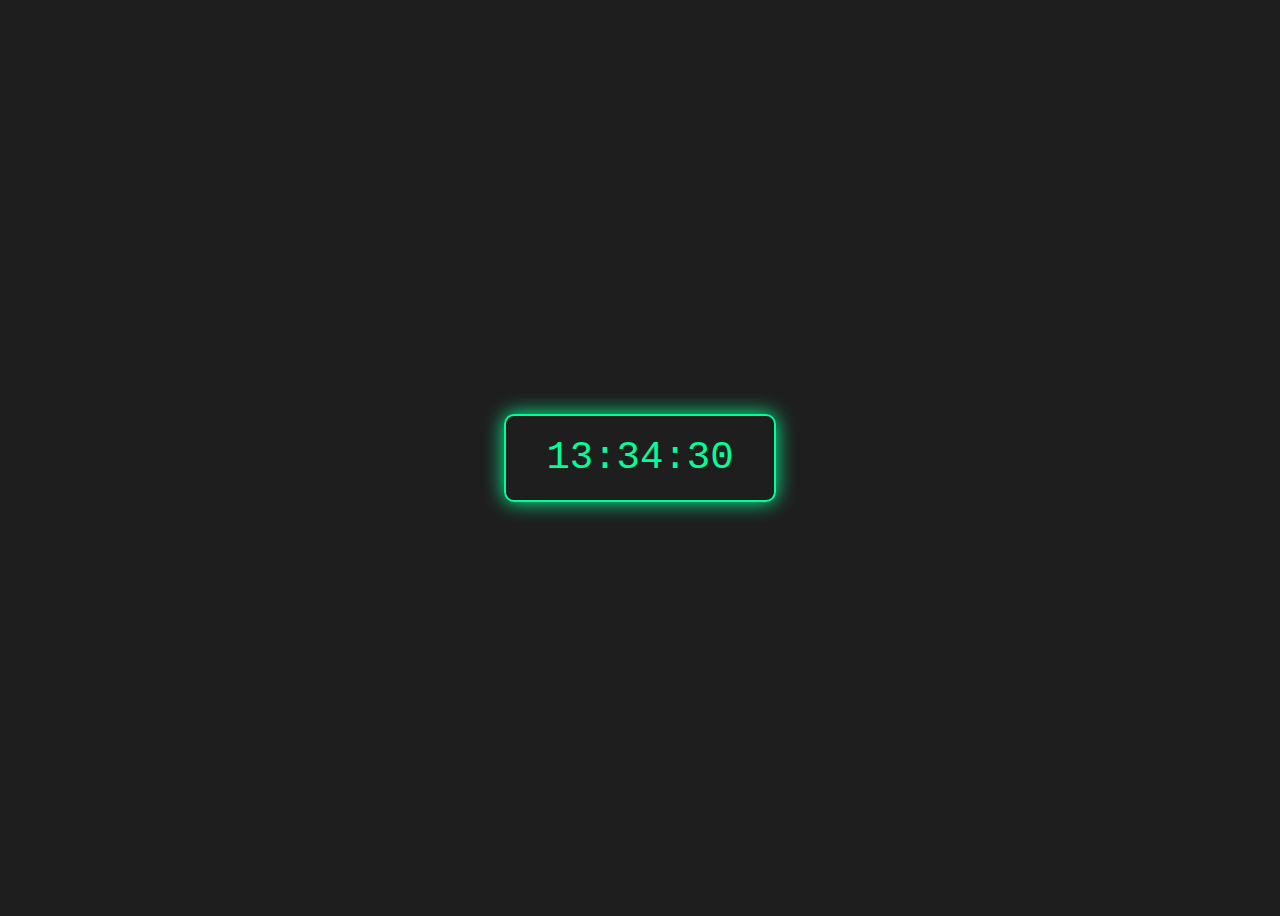
<file: index.html>
<!DOCTYPE html>
<html lang="pt-BR">
  <head>
    <title>relogio digital</title>
    <link rel="stylesheet" href="styles.css" />
  </head>
  <body>
      
      <div id="clock">00:00:00 </div>
      
      <script src="script.js"></script>
  </body>
</html>
</file>
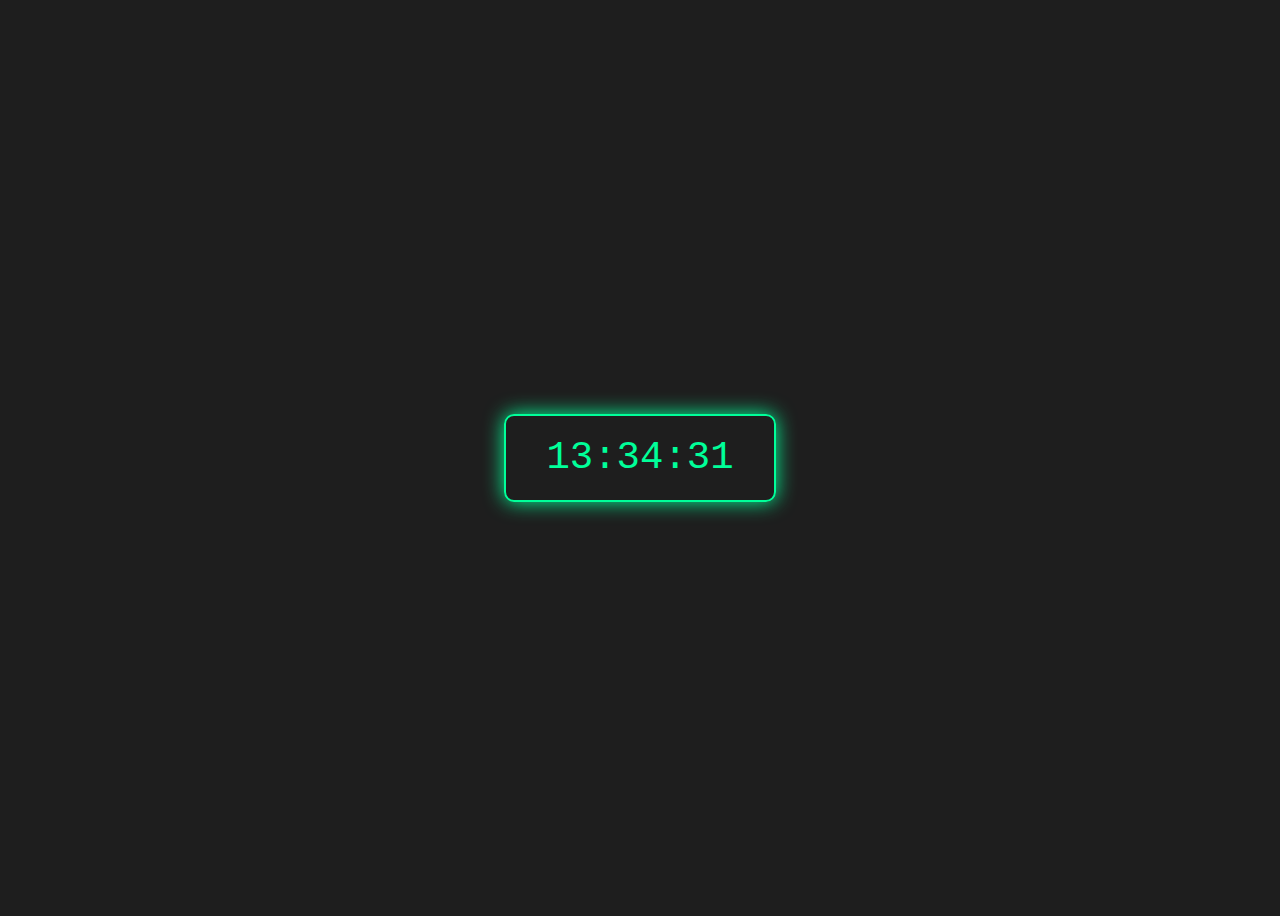
<file: index (1).html>
<!DOCTYPE html>
<html lang="pt-BR">
  <head>
    <title>relogio digital</title>
    <link rel="stylesheet" href="styles.css" />
  </head>
  <body>
      
      <div id="clock">00:00:00 </div>
      
      <script src="script.js"></script>
  </body>
</html>
</file>
<file: styles.css>
body{
  display: flex;
  justify-content: center;
  align-items: center;
  height: 100vh;
  background-color: #1e1e1e;
  color: #00ff99;
  font-family: Monospace;
  font-size: 3em;
  
}

#clock {
  border: 2px solid #00ff99;
  padding: 20px 40px;
  border-radius: 10px;
  box-shadow: 0 0 20px #00ff99;
}
</file>
